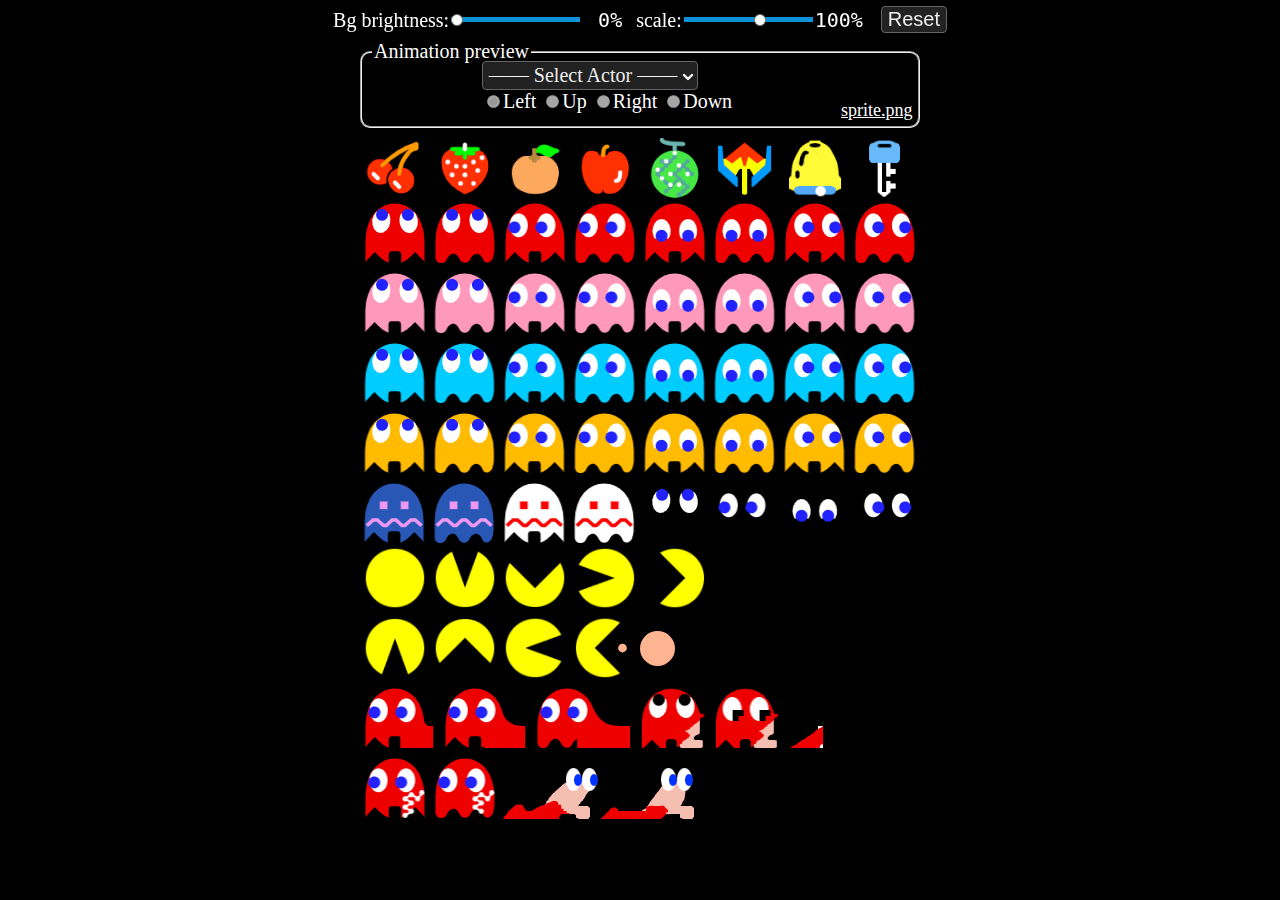
<file: sprites/index.html>
<!DOCTYPE html>
<html lang="ja">
<head>
	<meta charset="UTF-8">
	<link rel="icon"       href="icon.svg" type="image/svg+xml">
	<link rel="preload"    href="../res/sprite.png" as="image">
	<link rel="stylesheet" href="../styles/maze.css">
	<link rel="stylesheet" href="../styles/ui.css">
	<link rel="stylesheet" href="sprites.css">
	<link rel="stylesheet" href="style.css">
	<script src="https://cdnjs.cloudflare.com/ajax/libs/jquery/3.6.0/jquery.min.js"></script>
	<script src="../lib/util.js" defer></script>
	<script src="../lib/extjq.js"></script>
	<script src="test.js" type="module"></script>
	<title>Sprites</title>
</head>

<body style="background-color:black">

<form id="slider">
	<label>Bg brightness:
		<input type="range" id="bgBrightnessRng" value="0" step="1" min="0" max="50">
		<output for="bgBrightnessRng">0</output>
	</label>
	<label>scale:
		<input type="range" id="scaleRng" value="100" step="1" min="40" max="140">
		<output for="scaleRng">100</output>
	</label>
	<button type="button" id="resetBtn">Reset</button>
</form>

<main>
	<fieldset id="animPreview">
		<legend>Animation preview</legend>
		<div class="ctrls">
			<div class="dropdown menu" id="animSelect">
				<div class="current menu-focusable center" tabindex="0">——  Select Actor ——</div>
				<menu class="dropdown-list">
				<li data-val="default" class="center">——  Select Actor ——</li>
				<li data-val="Pacman">PAC-MAN</li>
				<li data-val="Pacman lost prep">PAC-MAN(lost)</li>
				<li data-val="Akabei ghost">AKABEI</li>
				<li data-val="Akabei ghost angry">AKABEI(angry)</li>
				<li data-val="Akabei ghost repaired">AKABEI(repaired)</li>
				<li data-val="Akabei ghost bared">AKABEI(bared)</li>
				<li data-val="Pinky  ghost">PINKY</li>
				<li data-val="Aosuke ghost">AOSUKE</li>
				<li data-val="Guzuta ghost">GUZUTA</li>
				<li data-val="ghost fright ghost">Frightened Ghost</li>
				<li data-val="ghost fright ghost endsoon">Frightened Ghost(flash)</li>
				</menu>
			</div>
			<div class="radioButtons" data-disabled="true">
				<label><input type="radio" value="L" name="dir" disabled checked>Left</label>
				<label><input type="radio" value="U" name="dir" disabled>Up</label>
				<label><input type="radio" value="R" name="dir" disabled>Right</label>
				<label><input type="radio" value="D" name="dir" disabled>Down</label>
			</div>
		</div>
		<div id="preview"><canvas class="Pacman" id="lost" width="70" height="70"></canvas></div>
		<a href="../res/sprite.png">sprite.png</a>
	</fieldset>
	<div class="sprites">
		<div class="g">
			<div class="fruit f1"></div>
			<div class="fruit f2"></div>
			<div class="fruit f3"></div>
			<div class="fruit f4"></div>
			<div class="fruit f5"></div>
			<div class="fruit f6"></div>
			<div class="fruit f7"></div>
			<div class="fruit f8"></div>
		</div>
		<div class="g">
			<div class="Akabei ghost" data-dir="U"></div>
			<div class="Akabei ghost frame2" data-dir="U"></div>
			<div class="Akabei ghost" data-dir="L"></div>
			<div class="Akabei ghost frame2" data-dir="L"></div>
			<div class="Akabei ghost" data-dir="D"></div>
			<div class="Akabei ghost frame2" data-dir="D"></div>
			<div class="Akabei ghost" data-dir="R"></div>
			<div class="Akabei ghost frame2" data-dir="R"></div>
		</div>
		<div class="g">
			<div class="Pinky ghost" data-dir="U"></div>
			<div class="Pinky ghost frame2" data-dir="U"></div>
			<div class="Pinky ghost" data-dir="L"></div>
			<div class="Pinky ghost frame2" data-dir="L"></div>
			<div class="Pinky ghost" data-dir="D"></div>
			<div class="Pinky ghost frame2" data-dir="D"></div>
			<div class="Pinky ghost" data-dir="R"></div>
			<div class="Pinky ghost frame2" data-dir="R"></div>
		</div>
		<div class="g">
			<div class="Aosuke ghost" data-dir="U"></div>
			<div class="Aosuke ghost frame2" data-dir="U"></div>
			<div class="Aosuke ghost" data-dir="L"></div>
			<div class="Aosuke ghost frame2" data-dir="L"></div>
			<div class="Aosuke ghost" data-dir="D"></div>
			<div class="Aosuke ghost frame2" data-dir="D"></div>
			<div class="Aosuke ghost" data-dir="R"></div>
			<div class="Aosuke ghost frame2" data-dir="R"></div>
		</div>
		<div class="g">
			<div class="Guzuta ghost" data-dir="U"></div>
			<div class="Guzuta ghost frame2" data-dir="U"></div>
			<div class="Guzuta ghost" data-dir="L"></div>
			<div class="Guzuta ghost frame2" data-dir="L"></div>
			<div class="Guzuta ghost" data-dir="D"></div>
			<div class="Guzuta ghost frame2" data-dir="D"></div>
			<div class="Guzuta ghost" data-dir="R"></div>
			<div class="Guzuta ghost frame2" data-dir="R"></div>
		</div>
		<div class="g">
			<div class="ghost fright"></div>
			<div class="ghost fright frame2"></div>
			<div class="ghost fright endsoon"></div>
			<div class="ghost fright endsoon frame2"></div>
			<div class="ghost toHouse" data-dir="U"></div>
			<div class="ghost toHouse" data-dir="L"></div>
			<div class="ghost toHouse" data-dir="D"></div>
			<div class="ghost toHouse" data-dir="R"></div>
		</div>
		<div class="g">
			<div class="Pacman"></div>
			<div class="Pacman frame2" data-dir="U"></div>
			<div class="Pacman frame3" data-dir="U"></div>
			<div class="Pacman frame2" data-dir="L"></div>
			<div class="Pacman frame3" data-dir="L"></div>
		</div>
		<div class="g" style="padding-top:.5em">
			<div class="Pacman frame2" data-dir="D"></div>
			<div class="Pacman frame3" data-dir="D"></div>
			<div class="Pacman frame2" data-dir="R"></div>
			<div class="Pacman frame3" data-dir="R"></div>
			<div class="dots">
				<div class="dot"></div>
				<div class="pow" data-dot="pow"></div>
			</div>
		</div>
		<div class="g">
			<div class="cb frame1">
				<div class="Akabei ghost" data-dir="L"></div>
				<div class="stake"></div>
				<div class="clothes"></div>
			</div>
			<div class="cb frame2">
				<div class="Akabei ghost" data-dir="L"></div>
				<div class="stake"></div>
				<div class="clothes n1"></div>
			</div>
			<div class="cb frame3">
				<div class="Akabei ghost frame2" data-dir="L"></div>
				<div class="stake"></div>
				<div class="clothes n2"></div>
			</div>
			<div class="Akabei ghost ripped"></div>
			<div class="Akabei ghost ripped" data-dir="RD"></div>
			<div class="cb frame4">
				<div class="stake"></div>
				<div class="clothes n3"></div>
			</div>
		</div>
		<div class="g">
			<div class="Akabei ghost repaired cbghs"></div>
			<div class="Akabei ghost repaired frame2"></div>
			<div class="Akabei bared"></div>
			<div class="Akabei bared frame2"></div>
		</div>
	</div>
</main>

</body>
</html>
</file>
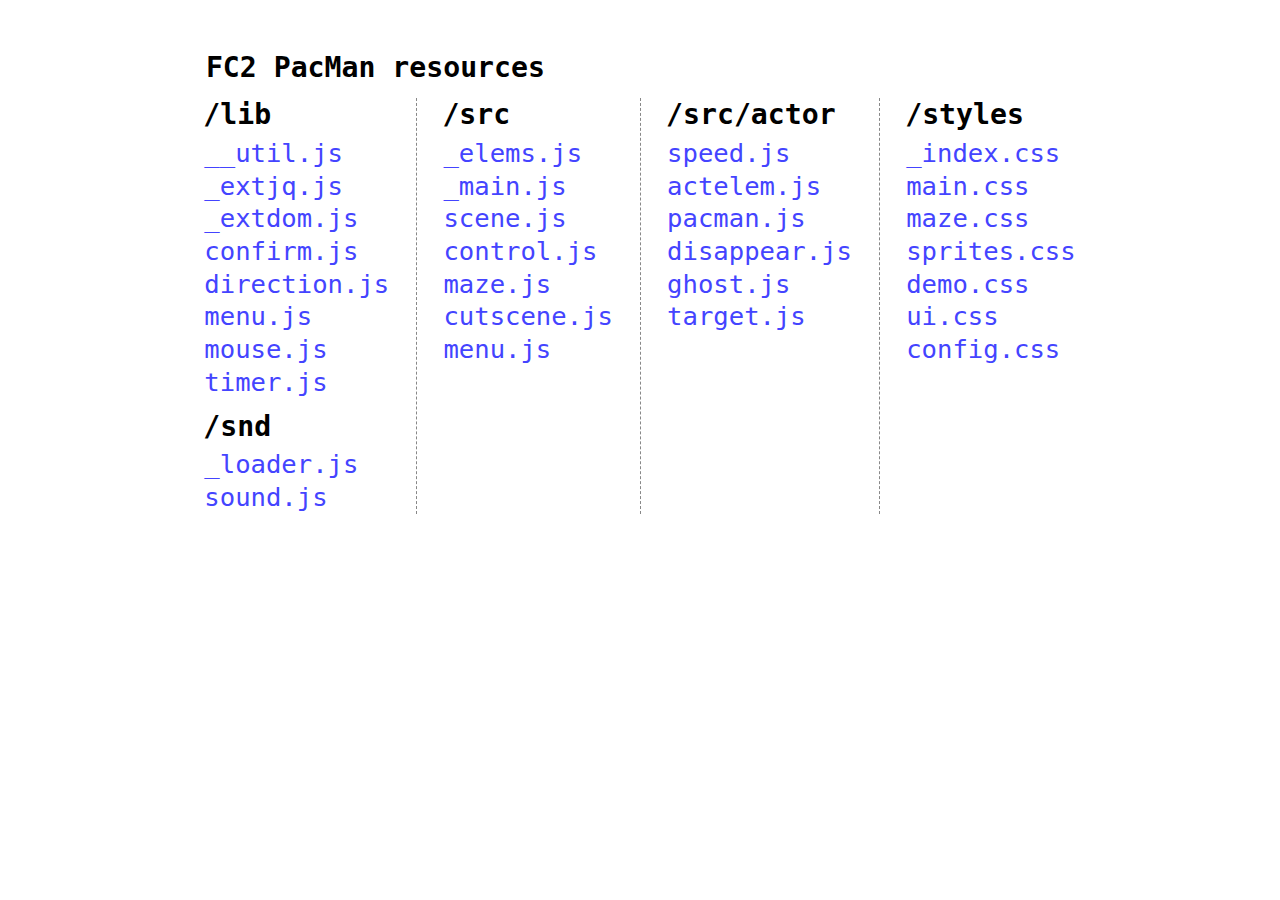
<file: res.html>
<!DOCTYPE html>
<html lang="ja">
<head>
	<meta charset="UTF-8">
	<title>FC2 PacMan resources</title>
	<style>
	html, body {
		margin: 0;
		padding: 0;
	}
	body {
		font-size: 2vmax;
		margin-top: 2em;
		display: flex;
		justify-content: center;
	}
	h1, h2 {
		font-family: monospace;
		font-size: 110%;
		margin: 0;
 	}
 	h1 {
		margin-left: 1em;
		margin-bottom: .5em;
	}
 	h2 {
		margin-bottom: .2em;
	}
	h2:nth-of-type(2) {
		margin-top: .4em;
	}
	ul {
		margin: 0 1em 0 0;
		padding: 0;
	}
	li {
		list-style-type: none;
		margin: 0;
		padding: 0;
		line-height: 1.2;
	}
	a[href] {
		text-decoration: none;
		font-family: monospace;
		display: block;
	}
	a[href]:link,
	a[href]:visited {
		color: #44f;
		border: solid 1px transparent;
	}
	a[href]:focus {
		outline: none;
		background: #efe;
		border: solid 1px #6f6;
	}
	a[href]:hover {
		background: #eef;
	}
	a[href]:active {
		color: #f62;
		background: #fee;
		border-color: #f66;
	}
	.main {
		width: fit-content;
		display: flex;
		flex-wrap: wrap;
	}
	.main > section {
		padding-left: 1em;
		border-right: dashed 1px #888;
	}
	.main > section:last-child {
		border-right: none;
	}
	</style>
</head>

<body>

<section>
	<h1>FC2 PacMan resources</h1>
	<div class="main">
	<section>
		<h2>/lib</h2>
		<ul>
		<li><a href="http://anonimo0611.web.fc2.com/PACMAN/lib/__util.js">__util.js</a></li>
		<li><a href="http://anonimo0611.web.fc2.com/PACMAN/lib/_extjq.js">_extjq.js</a></li>
		<li><a href="http://anonimo0611.web.fc2.com/PACMAN/lib/_extdom.js">_extdom.js</a></li>
		<li><a href="http://anonimo0611.web.fc2.com/PACMAN/lib/confirm.js">confirm.js</a></li>
		<li><a href="http://anonimo0611.web.fc2.com/PACMAN/lib/direction.js">direction.js</a></li>
		<li><a href="http://anonimo0611.web.fc2.com/PACMAN/lib/menu.js">menu.js</a></li>
		<li><a href="http://anonimo0611.web.fc2.com/PACMAN/lib/mouse.js">mouse.js</a></li>
		<li><a href="http://anonimo0611.web.fc2.com/PACMAN/lib/timer.js">timer.js</a></li>
		</ul>
		<h2>/snd</h2>
		<ul>
		<li><a href="http://anonimo0611.web.fc2.com/PACMAN/snd/_loader.js">_loader.js</a></li>
		<li><a href="http://anonimo0611.web.fc2.com/PACMAN/snd/sound.js">sound.js</a></li>
		</ul>
	</section>
	<section>
		<h2>/src</h2>
		<ul>
		<li><a href="http://anonimo0611.web.fc2.com/PACMAN/src/_elems.js">_elems.js</a></li>
		<li><a href="http://anonimo0611.web.fc2.com/PACMAN/src/_main.js">_main.js</a></li>
		<li><a href="http://anonimo0611.web.fc2.com/PACMAN/src/scene.js">scene.js</a></li>
		<li><a href="http://anonimo0611.web.fc2.com/PACMAN/src/control.js">control.js</a></li>
		<li><a href="http://anonimo0611.web.fc2.com/PACMAN/src/maze.js">maze.js</a></li>
		<li><a href="http://anonimo0611.web.fc2.com/PACMAN/src/cutscene.js">cutscene.js</a></li>
		<li><a href="http://anonimo0611.web.fc2.com/PACMAN/src/menu.js">menu.js</a></li>
		</ul>
	</section>
	<section>
		<h2>/src/actor</h2>
		<ul>
		<li><a href="http://anonimo0611.web.fc2.com/PACMAN/src/actor/speed.js">speed.js</a></li>
		<li><a href="http://anonimo0611.web.fc2.com/PACMAN/src/actor/actelem.js">actelem.js</a></li>
		<li><a href="http://anonimo0611.web.fc2.com/PACMAN/src/actor/pacman.js">pacman.js</a></li>
		<li><a href="http://anonimo0611.web.fc2.com/PACMAN/src/actor/disappear.js">disappear.js</a></li>
		<li><a href="http://anonimo0611.web.fc2.com/PACMAN/src/actor/ghost.js">ghost.js</a></li>
		<li><a href="http://anonimo0611.web.fc2.com/PACMAN/src/actor/target.js">target.js</a></li>
		</ul>
	</section>
	<section>
		<h2>/styles</h2>
		<ul>
		<li><a href="http://anonimo0611.web.fc2.com/PACMAN/styles/_index.css">_index.css</a></li>
		<li><a href="http://anonimo0611.web.fc2.com/PACMAN/styles/main.css">main.css</a></li>
		<li><a href="http://anonimo0611.web.fc2.com/PACMAN/styles/maze.css">maze.css</a></li>
		<li><a href="http://anonimo0611.web.fc2.com/PACMAN/styles/sprites.css">sprites.css</a></li>
		<li><a href="http://anonimo0611.web.fc2.com/PACMAN/styles/demo.css">demo.css</a></li>
		<li><a href="http://anonimo0611.web.fc2.com/PACMAN/styles/ui.css">ui.css</a></li>
		<li><a href="http://anonimo0611.web.fc2.com/PACMAN/styles/config.css">config.css</a></li>
		</ul>
	</section>
	</div>
</section>

<script>
document.querySelectorAll('a[href]').forEach(a=> a.target = 'fc2-pac')
</script>

</body>
</html>
</file>
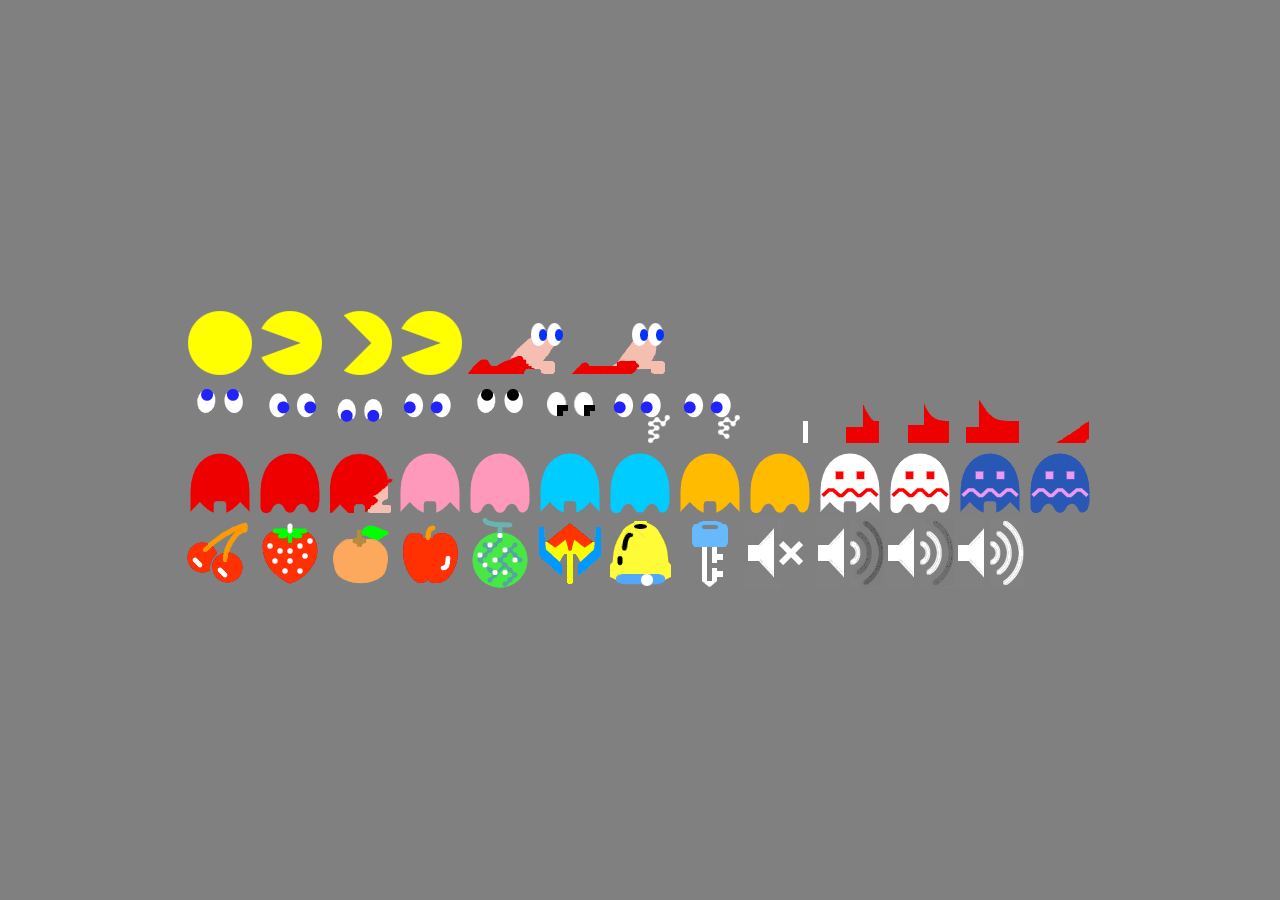
<file: sprites/sprite-image.html>
<!DOCTYPE html>
<html lang="ja">
<head>
	<meta charset="UTF-8">
	<link rel="icon"    href="../../icon.svg" type="image/svg+xml">
	<link rel="preload" href="../res/sprite.png" as="image">
	<title>Sprite Image</title>
	<style>
	html,body {margin:0;padding:0;height:100%}
	@media screen and (min-width:1155px) {
		body{
			display:flex;
			justify-content:center;
			align-items:center;
		}
	}
	@media screen and (max-width:1155px) {
		img{width:100%}
	}
	@media screen {
		#fc2_footer{position:fixed;left:0;bottom:0;z-index:2000}
	}
	</style>
</head>

<body style="color:black;background-color:gray">

<div><img src="../res/sprite.png"></div>

</body>
</html>
</file>
<file: styles/maze.css>
#maze {
	width:  28rem;
	height: 34rem;
	position: relative;
	overflow: hidden;
}
#mazeGrid {
	display: grid;
	grid-template-columns: repeat(28, 1rem);
	grid-template-rows: repeat(36, 1rem);

	&::before,
	&::after {
		content: '';
		background: no-repeat center/cover;
		width:  100%;
		height: 100%;
		position: absolute;
		top:  0;
		left: 0;
	}
	&::before {
		background-image: url('../res/maze.png');
		z-index: -1;
	}
	&::after {
		background-image: url('../res/grid.png');
	}
}
[data-grid=false] #mazeGrid::after {
	visibility: hidden;
}

/*--- Ghost house's door ---*/

#maze::before {
	content: '';
	background: #FFB8DE;
	width:  2rem;
	height: 5px;
	position: absolute;
	z-index: 0;
	transform: translate(13rem,13.6rem);
}
[data-door=open] #maze::before {
	background: 0 0;
}

/*--- Flashing after completing a level ---*/

@keyframes flash {
	 0% {filter: grayscale(100%) brightness(3)}
	50% {filter: unset}
}
#AteAll [data-door=open] {
	#mazeGrid::before,
	h1, #level, .info li[data-enabled=true] {
		animation: flash .5s step-end 4;
	}
}

/*--- Show points after eating fruit or ghost ---*/

div.pts {
	color: #3CF;
	text-shadow: 2px 2px 1px #284B11;
	font: 1.1rem/1 Digit,sans-serif;
	position: absolute;
	top:   0px;
	left: -2px;
	z-index: 1500;
	transform: translate(-1000px,-1000px);
	&::first-letter {font-size: 110%}
}
#maze div.pts {
	&.pts_ghs {
		top:  -12px;
		left: -12px;
	}
	&.pts_fruit {
		color: #FFB8FF;
		text-shadow: 2px 2px 1px #600;
		z-index: 1000;
		top: 18rem;
		left: 50%;
		transform: translateX(calc(-50% - 1px));
	}
}
#LostLife div.pts {
	opacity: 0;
}

/*--- Cookie ---*/

@keyframes pow_blink {
	50% {opacity: 0;}
}
[data-dot] {
	will-change: background-color, opacity, clip-path;
}
[data-dot=normal] {
	background-color: #FFB491;
	clip-path: circle(2.5px at 50% 50%);
}
[data-dot=pow] {
	background-color: #FFB491;
	border-radius: 100%;
	animation: pow_blink .5s step-end infinite;
}
[data-paused=true] [data-dot=pow],
:is(.ready, #LostLife) #maze [data-dot=pow] {
	animation: none;
}
</file>
<file: styles/ui.css>
/*--- Fullscreen overlay  ---*/

#overlay {
	background: rgba(0,0,0,.5);
	position: fixed;
	z-index: 10000;
	top:  0; bottom: 0;
	left: 0; right:  0;
	&.hidden {
		width:  0;
		height: 0;
		z-index: -5;
		opacity: 0;
		visibility: hidden;
	}
}

/*--- Dialog ---*/

dialog {
	color: #FFF;
	background: #000;
	font: 1em sans-serif;
	border: solid 1px #555;
	border-radius: 6px;
	margin: 0;
	padding: .2rem;
	position: fixed;
	z-index: 10000;
	top:  50%;
	left: 50%;
	transform: translate(-50%,-50%);
	will-change: opacity;

	&::backdrop {
		background: rgba(0,0,0,.5);
	}
	.content {
		border-bottom: solid 1px #555;
		padding: .5em 1em 1em;
	}
	.buttons {
		margin-top: .5em;
		padding: .2em .4em .4em .4em;
		float: right;
		button {
			margin:  .3em;
			padding: .4em 1em;
		}
	}
}

/*--- Panel ---*/

.panel {
	white-space: nowrap;
	color: #FFF;
	background: rgba(0,0,38,.9);
	font-size: 80%;
	border: solid 1px #666;
	border-radius: .3rem;
	margin: 0;
	padding: .2rem 0;
	position: absolute;
	z-index: 10001;
}

/*--- Button ---*/

button, .dropdown .current {
	--bc: #222;
	color: #EEE;
	background: var(--bc);
	font-size: 1em;
	font-weight: 400;
	border: solid 1px #666;
	border-radius: .2em;
	outline: 0;;
}
button {
	display: inline-block;
	cursor: pointer;
	&:hover {
		--bc: #003147;
		color: #FFF;
		background-color: var(--bc);
		border-color: #0B93D5;
	}
	&:focus {
		--bc: #0972A5;
		color: #FFF;
		background-color: var(--bc);
		border-color: #0B93D5;
	}
	&:active {
		color: #FFF;
		background-color: #0972A5;
		border: 1px solid #26B3F7;
	}
	&:disabled {
		cursor: default !important;
	}
	&::-moz-focus-inner {
		border:  0;
		padding: 0;
	}
}

/*--- Checkbox ---*/

[type=checkbox]:focus {
	outline: solid 2px #26B3F7;
	outline-offset: -1px;
}

/*--- Input[type=range] ---*/

[type=range] {
	--tn: 5px;
	--tbumb-bg: #FFF;
	--tbumb-border: 1px solid #717171;
	--tbumb-size: 12px;
	background: #0B93D5;
	height: var(--tn);
	vertical-align: middle;
	outline: none;
	appearance: none;
}
label:hover [type=range] {
	background: #0B93D5;
}
::-webkit-slider-thumb {
	background: var(--tbumb-bg);
	border: var(--tbumb-border);
	width:  var(--tbumb-size);
	height: var(--tbumb-size);
	border-radius: 50%;
	position: relative;
	display: block;
	appearance: none;
}
::-moz-range-thumb {
	background: var(--tbumb-bg);
	border: var(--tbumb-border);
	width:  var(--tbumb-size);
	height: var(--tbumb-size);
	border-radius: 50%;
	position:relative;
	display: block;
	appearance: none;
}

/*--- Menu container ---*/

.menu {
	text-align: left;
	white-space: nowrap;
	color: #FFF;
	position: relative;
	display: inline-block;
}

/*--- Dropdown menu ---*/

.dropdown,
.dropdown li,
.dropdown-list {
	margin:  0;
	padding: 0;
	box-sizing: border-box;
	list-style: none;
	cursor: default;
}
.dropdown {
	.current {
		background: rgba(41,41,41,.8);
		margin-top: -.1em;
		padding: .1em .9em .1em .2em;
		box-sizing: border-box;
		&::after {
			content: '';
			background: no-repeat center right/.8em .8em url(../res/caret.svg);
			width:  1em;
			height: 1em;
			position: absolute;
			top: 50%;right: .1em;
			transform: translateY(-50%);
			transform-origin: center;
		}
	}
	menu {
		border: solid 1px #666;
		border-radius: .2em;
		position: absolute;
		z-index: 2000;
		left: 0;
	}
	li {
		background-color: rgba(41,41,41,.8);
		border: 1px solid transparent;
		border-width: 1px 0;
		padding: .1em .9em .1em .2em;
		display: block;
		position: relative;
		&.selected {
			border-color: #0B93D5;
		}
		&.selected, &:hover {
			background: #385872;
		}
		&.selected:hover {
			background:   #3C3971;
			border-color: #6A65B3;
		}
	}
}

/*--- Slide menu ---*/

.slidemenu-wrapper {
	display: flex;
	justify-content: center;
	align-items: center;
	label {
		line-height: 1;
	}
}
.slidemenu {
	font-size: 80%;
	width: 5em;
	display: inline-block;
	vertical-align: middle;
	clip-path: inset(0);

	menu {
		display: inline-block;
		clip-path: inset(0);
		transition: transform .3s;
		will-change: transform;
	}
	li {
		text-align: center;
		padding: 0;
		display: inline-block;
		clip-path: inset(0);
	}
	button {
		appearance: none;
		text-indent: -3em;
		background: no-repeat center url(../res/caret.svg);
		border: none;
		padding: 0;
		width:  0.7em;
		height: 1.0em;
		position: absolute;
		z-index: 1000;
		top: 50%;
		opacity: 1;
		transform-origin: center;

		&.l {
			left : 0;
			transform: translateY(-50%) rotate(+90deg);
		}
		&.r {
			right: 0;
			transform: translateY(-50%) rotate(-90deg);
		}
		&:disabled {
			opacity: .5;
		}
		&:focus,
		&:hover {
			background-color: transparent;
			border: none;
		}
	}
}

/*--- menu pseudo-classes ---*/

label:hover {
	+ .slidemenu,
	+ .dropdown .current,
	.menu-focusable:hover {
		background:   #1E2944;
		border-color: #0B93D5;
	}
}
.menu-focusable:focus {
	background:   #18445A !important;
	border-color: #0B93D5;
	outline: 0;
}
</file>
<file: sprites/sprites.css>
.sprites {
white-space: nowrap;
overflow: hidden;
float: left;
}
.sprites div.g {
clear: both;
position:relative;
}

.sprites div:not(.g), #animPreview div#preview {
position:relative;
display:inline-block;
float:left;
width:70px;
height:70px;
overflow:hidden;
}

.sprites div:not(.g)::before,
.sprites div:not(.g)::after,
#animPreview div#preview::before,
#animPreview div#preview::after {
content: '';
background-image: url('../res/sprite.png');
background-repeat: no-repeat;
position:absolute;
image-rendering: -webkit-optimize-contrast;
}
#animPreview div#preview {
margin-left: 15px;
}
#animPreview div#preview.Pacman,
#animPreview div#preview.lost {
margin-left: 18px;
}
#animPreview div#preview.bared {
margin-left: 0;
}

.sprites div::before,
.sprites div::after {animation: none !important}

/* Fruits */
.sprites div.fruit {
overflow:hidden;
width: 60px !important;
height:60px !important;
margin:0 5px;
}
.fruit::before  {
background-size:780px 240px;
width:calc(60px * 8);height:60px;
background-position-y:calc(-60px * 3);
}
.fruit.f2::before {background-position-x:-60px}
.fruit.f3::before {background-position-x:calc(-60px * 2)}
.fruit.f4::before {background-position-x:calc(-60px * 3)}
.fruit.f5::before {background-position-x:calc(-60px * 4)}
.fruit.f6::before {background-position-x:calc(-60px * 5)}
.fruit.f7::before {background-position-x:calc(-60px * 6)}
.fruit.f8::before {background-position-x:calc(-60px * 7)}

/* PAC-MAN */
.Pacman {
z-index:100;
overflow:hidden;
width:64px !important;
height:64px !important;
}
.sprites .Pacman{margin:-2px 3px}
.Pacman::before {
background-size:832px 256px;
content:'';
width:calc(64px * 3);height:64px;
display:block;
animation:Pacman 111ms steps(3) infinite alternate
}
.Pacman.frame2::before {background-position-x: -64px}
.Pacman.frame3::before {background-position-x:-128px}
.Pacman.frame4::before {background-position-x:-192px}
.Pacman[data-dir=U] {transform:rotate(90deg)}
.Pacman[data-dir=R] {transform:rotate(180deg)}
.Pacman[data-dir=D] {transform:rotate(270deg)}

@keyframes Pacman {
to {transform:translate3d(-100%,0,0)}
}
.Pacman#lost,
.Pacman.lost {
position:absolute;
overflow:hidden;
}
.Pacman.lost.prep::before {
animation:none;
}
.Pacman.lost:not(.prep)::before {
visibility:hidden;
}

.dots {
	display: flex !important;
	align-items: center;
	justify-content: space-around;
	margin: -5px 0 0 -35px;
}
.dots div {
	width: 35px !important;
	height: 35px !important;
}
.dot {
	background: none !important;
	position: relative;
	background: none !important;
}
.dot::before {
	background:#ffb491 !important;
	position:absolute;
	top: 50%;
	left:50%;
	width:  100%;
	height: 100%;
	transform: translate(-50%,-50%);
	clip-path:circle(4.375px at 50% 50%) !important;
}
.pow{background-size:92% 92% !important;animation:none !important}
.dots::before, .dots::after,*::before,.*::after{content:none !important}

/* Ghosts */
.ghost {
width:70px;height:70px;
z-index:105;
overflow:hidden;
}
.ghost::before, .ghost::after, .clothes::before {
background:no-repeat 0 calc(-70px * 2)/910px 280px url('../res/sprite.png');
content: '';
position:absolute;
top:0;left:0;
width:calc(70px * 2);
height:70px;
animation:ghost 216ms steps(2) infinite;
}
.ghost.toHouse{z-index:112}
.ghost.Akabei {z-index:110}
.ghost.Pinky  {z-index:108}
.ghost.Aosuke {z-index:106}
.ghost.Guzuta {z-index:104}

.ghost.Akabei.angry{
	filter:drop-shadow(1px 1px 30px red) drop-shadow(-1px -1px 30px red);
}
.ghost.Pinky::before {background-position-x:calc(-70px*3)}
.ghost.Aosuke::before{background-position-x:calc(-70px*5)}
.ghost.Guzuta::before{background-position-x:calc(-70px*7)}

.ghost.frame2::before {transform:translate(calc(-70px))}

.ghost.fright::before {
background-position:calc(-70px * 11) calc(-70px * 2) !important;
width: calc(70px * 2);
animation:ghost 216ms steps(2) infinite
}
.ghost.fright.endsoon::before {
background-position:calc(-70px * 9) calc(-70px * 2) !important;
width: calc(70px * 4);
animation:fright-flash 432ms steps(4) infinite
}

@keyframes ghost {
to {transform:translate3d(-100%,0,0)}
}
@keyframes fright-flash {
to {transform:translate3d(-100%,0,0)}
}
.ghost.toHouse::before {opacity:0}
.ghost::after, .clothes::before { /* Eyes, etc */
content:'';
width:calc(70px * 4);
height:70px;
background-position:0 -70px !important;
animation:none;
transform:translate3d(0,0,0);
}
.ghost[data-dir=R]::after{transform:translate3d( -70px,0,0)}
.ghost[data-dir=D]::after{transform:translate3d( -140px,0,0)}
.ghost[data-dir=L]::after{transform:translate3d(-210px,0,0)}
.ghost.fright::after,.ghost.bared::after {display:none}

/* Coffee Break */
.cb  {
position:relative !important;
width:100px !important;
height: 70px;
}
.stake, .clothes, .cb .Akabei {
width:70px;height:70px;
overflow:hidden;
position:absolute !important;
left: 10px;top:0;
}
.cb.frame1 {width:80px !important}
.cb.frame2 {width:100px !important;}
.cb.frame3 {left:-8px;width:110px !important;}
.cb.frame4 {left:-40px !important}
.cb.frame1 .stake, .cb.frame1 .clothes {left:10px}
.cb.frame2 .stake, .cb.frame2 .clothes {left:22px}
.cb.frame3 .stake, .cb.frame3 .clothes {left:35px}
.cb .Akabei {left: 0}
.cb.frame1 .Akabei {left:0}

.Akabei.ripped {left:-13px}
.stake::before, .clothes::before {
width:70px;height:70px;
background-position-y:-70px !important;
}
.stake::before {
background-position-x:calc(-70px * 8);
}
.clothes::before {
background-position-x:calc(-70px * 9) !important;
z-index:1000;
opacity:1;
}
.clothes.n1::before{background-position-x:calc(-70px * 10) !important}
.clothes.n2::before{background-position-x:calc(-70px * 11) !important}
.clothes.n3::before{background-position-x:calc(-70px * 12) !important}

.ghost.ripped::before{
background-position-x:calc(-70px * 2);
width:70px;height:70px;
animation:none
}
.ghost.ripped::after {
background-position-x:calc(-70px * 4) !important;
width:calc(70px * 2);
transform:translate3d(0,0,0)
}
.ghost.ripped[data-dir=RD] {
left:-9px;
}
.ghost.ripped[data-dir=RD]::after {transform:translate3d(-70px,0,0)}
.ghost.repaired::after {
background-position-x:calc(-70px * 6) !important;
width:calc(70px * 2);
animation:akabei_cf .24s steps(2) infinite
}
.ghost.repaired.frame2::after {
background-position-x:calc(-70px * 7) !important;
}

.Akabei.bared {width:105px !important;height:70px}
.Akabei.bared::before {
background-position:calc(-70px * 4) 0 !important;
width:210px !important;height:70px;
animation:akabei_cf 216ms steps(2) infinite;
}
.Akabei.bared.frame2 {
	left:-6px;
}
.Akabei.bared.frame2::before {
	background-position:calc(-70px * 4 - 105px) 0 !important;
}
@keyframes akabei_cf {
  0% {transform:translate3d(0,0,0)}
100% {transform:translate3d(-100%,0,0)}
}
</file>
<file: sprites/style.css>
html {
	margin: 0;
	padding: 0;
}
body {
	color: white;
	font-size: 20px;
	margin: 0 0 0;
	padding: 2em 1em 1em;
	opacity: 0;
	transition: 300ms opacity;
}
body {
	display: flex;
	justify-content: center;
	align-items: flex-start;
}
main {
	display: inline-block;
	transform-origin: center 0;
	transform:scale(1,1);
	margin: 0;
}
.center {
	text-align: center;
}

#slider {
	line-height: 1;
	text-align: center;
	position: fixed;
	padding: .3em 0 .4em;
	top: 0; left: 0;
	z-index: 100;
	width: 100%;
	background: rgba(0,0,0,.7);
	display: flex;
	justify-content: center;
	align-items: center;
	gap: .7em;
}
#slider label {
	display: flex;
	align-items: center;
}
#slider label output {
	text-align: right;
	font-family: monospace;
	width: 2em;
	display: inline-block;
}
#slider label output::after {
	content: '%';
}
#slider #resetBtn {
	margin-left: .6em
}

#animPreview {
	position: relative;
	box-sizing: border-box;
	margin: 0 0 .5em;
	padding: 0 10px 13px 0;
	border-radius: .5em;
	position: relative;
}
#animPreview legend {margin-left: .5em}
#animPreview, #animPreview * {font-size: 20px}
#animPreview div#preview {
	position: absolute;
	top: 0 !important;
	bottom:3px !important;left:10px;
}
#animPreview div#preview.Pacman {
	top: 5px !important;
}
#animPreview .radio-buttons {font-family:monospace}
#animPreview .radio-buttons[data-disabled=true] {color:grayText}
#animPreview .ctrls {margin-left:120px}

#animPreview a:link,
#animPreview a:visited {
	font-size: 90%;
	position: absolute;
	bottom: .3em;
	right:  .3em;
	color: white;
}
#animPreview a[href]:hover {
	text-decoration: none;
	color: #fAA;
	background: #444;
}

.dropdown-current {
	background: rgba(59,59,59,.5) !important;
}

#fc2_footer {
	position:fixed !important;
	left:0 !important;
	bottom:.5em !important;
	z-index:2000 !important
}
#fc2_footer a[href] {
	color:#6159ff !important;
	cursor:pointer !important
}
</file>
